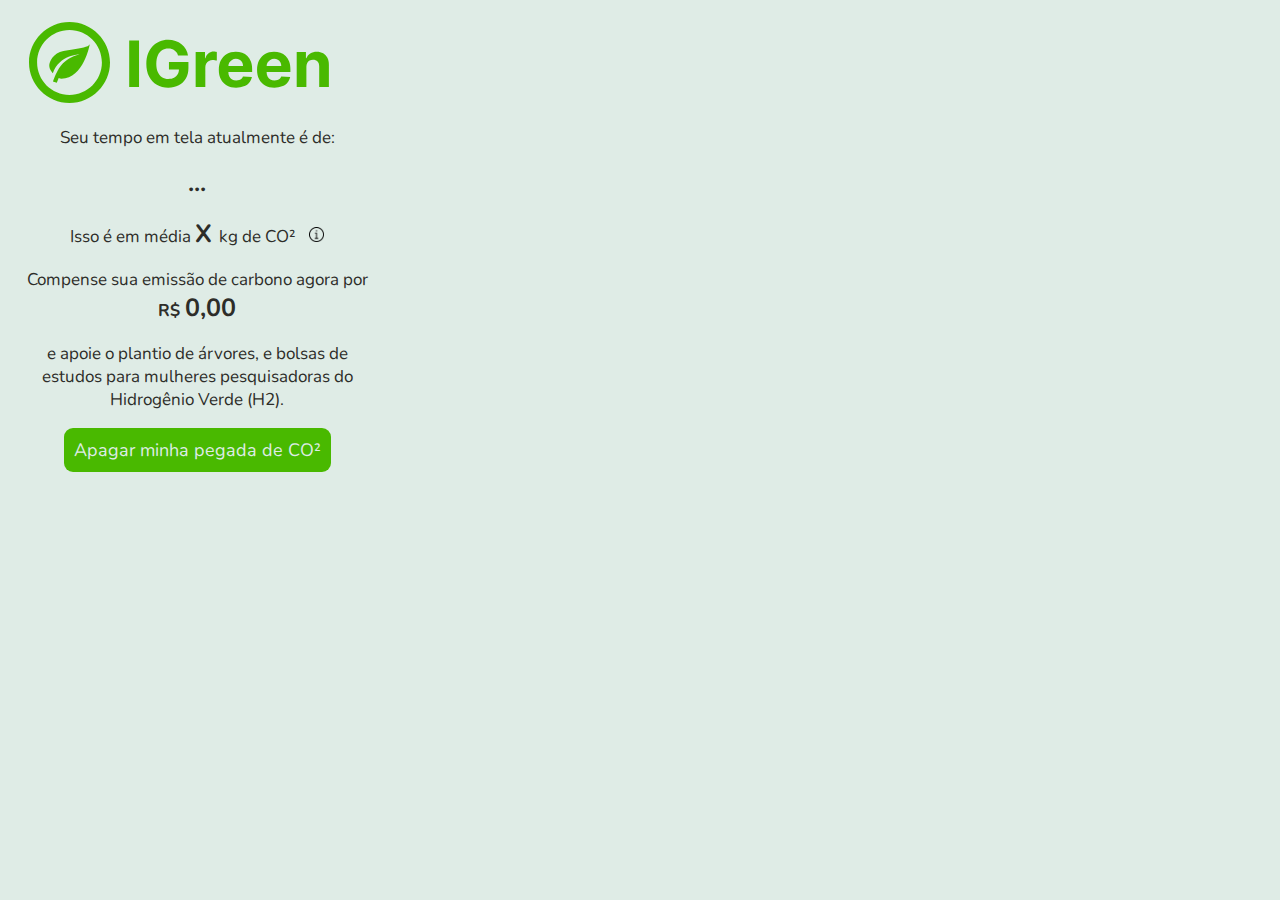
<file: index.html>
<!DOCTYPE html>
<html lang="en">

<head>
    <meta charset="UTF-8">
    <meta name="viewport" content="width=device-width, initial-scale=1.0">

    <link rel="preconnect" href="https://fonts.googleapis.com">
    <link rel="preconnect" href="https://fonts.gstatic.com" crossorigin>
    <link href="https://fonts.googleapis.com/css2?family=Nunito:wght@400;700&display=swap" rel="stylesheet">
    <link rel="stylesheet" href="./css/style.css">

</head>

<body>
    <!-- <h1>I green &#127795;</h1> -->

    <img src="./assets/logo.svg" alt="Logo">

    <p>Seu tempo em tela atualmente é de:</p>
    <strong>
        <span id="tempCorrent">...</span>
    </strong>
    <p>Isso é em média <strong> <span id="carbono"> X </span></strong> kg de CO²
    <img src="./assets/info.png" alt="icon info" class="icon-info" title="CO² = 0.0.0817 x kHw">
    </p>
    
    <p>Compense sua emissão de carbono agora por <strong> R$ <span id="preco"> 0,00 </span></strong> </p>
    <p>e apoie o plantio de árvores, e bolsas de estudos para mulheres pesquisadoras do Hidrogênio Verde (H2).</p>
    <a href="igreen/pagamento.html" target="_blank"><button>Apagar minha pegada de CO²</button></a>

    <script src="./js/main.js"></script>
</body>

</html>
</file>
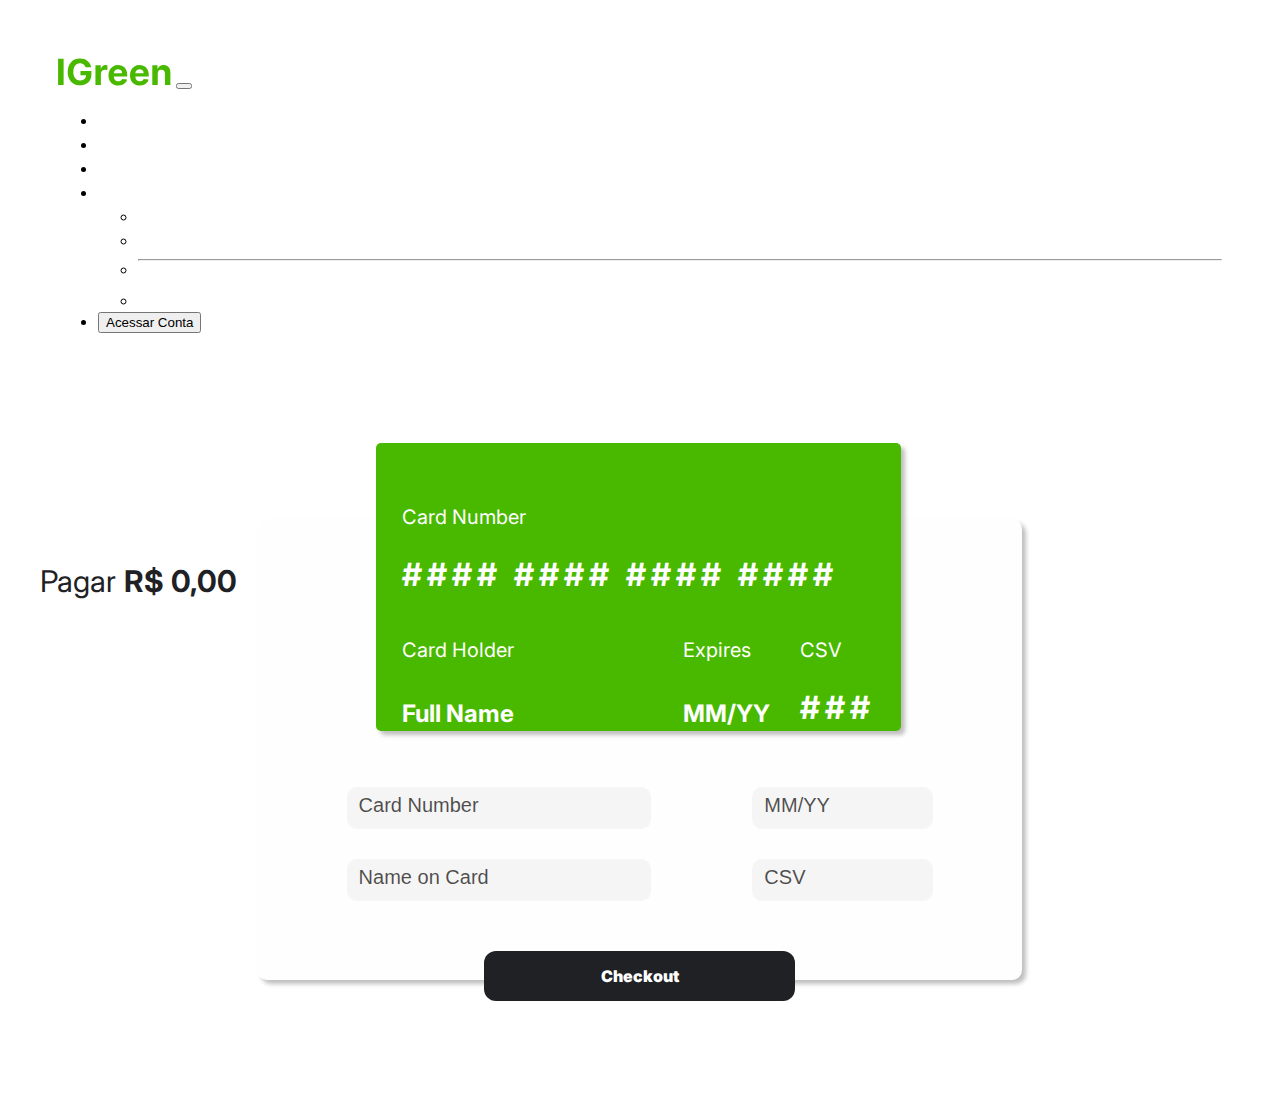
<file: igreen/pagamento.html>
<!DOCTYPE html>
<html lang="pt-br">

<head>
    <meta charset="UTF-8">
    <meta http-equiv="X-UA-Compatible" content="IE=edge">
    <meta name="viewport" content="width=device-width, initial-scale=1.0">
    <link rel="preconnect" href="https://fonts.googleapis.com">
    <link rel="preconnect" href="https://fonts.gstatic.com" crossorigin>
    <link href="https://fonts.googleapis.com/css2?family=Inter:wght@400;700&display=swap" rel="stylesheet">
    <link href="https://cdn.jsdelivr.net/npm/bootstrap@5.3.0-alpha3/dist/css/bootstrap.min.css" rel="stylesheet"
        integrity="sha384-KK94CHFLLe+nY2dmCWGMq91rCGa5gtU4mk92HdvYe+M/SXH301p5ILy+dN9+nJOZ" crossorigin="anonymous">
    <link rel="shortcut icon" href="./assets/icon.png" type="image/x-icon">
    <link rel="stylesheet" href="./css/pagamento.css">

    <title>Pagamento</title>
</head>


<body>
    <header>
        <nav class="navbar navbar-expand-lg bg-body-tertiary">
            <div class="container-fluid">
                <a class="navbar-brand" href="index.html"> <img src="./assets/IGreen.svg" alt="">
                </a>
                <button class="navbar-toggler" type="button" data-bs-toggle="collapse" data-bs-target="#navbarScroll"
                    aria-controls="navbarScroll" aria-expanded="false" aria-label="Toggle navigation">
                    <span class="navbar-toggler-icon"></span>
                </button>
                <div class="menu-list">
                    <div class="collapse navbar-collapse " id="navbarScroll">

                        <ul class="navbar-nav me-auto my-2 my-lg-0 navbar-nav-scroll menu-itens"
                            style="--bs-scroll-height: 100px;">
                            <li class="nav-item">
                                <a class="nav-link" aria-current="page" href="index.html?#team">Sobre nós</a>
                            </li>
                            <li class="nav-item">
                                <a class="nav-link" aria-current="page" href="#">Calculadora de CO²</a>
                            </li>
                            <li class="nav-item">
                                <a class="nav-link" href="index.html?#faq">F.A.Q</a>
                            </li>
                            <li class="nav-item dropdown">
                                <a class="nav-link dropdown-toggle" href="#" role="button" data-bs-toggle="dropdown"
                                    aria-expanded="false">
                                    Formas de apoiar
                                </a>
                                <ul class="dropdown-menu">
                                    <li><a class="dropdown-item" href="#">Apague a sua pegada de carbono</a></li>
                                    <li><a class="dropdown-item" href="#">Projetos universitários H2</a></li>
                                    <li>
                                        <hr class="dropdown-divider">
                                    </li>
                                    <li><a class="dropdown-item" href="#">Seja um parceiro</a></li>
                                </ul>
                            </li>
                            <li class="nav-item">
                                <button type="button" class="btn btn-outline-success">Acessar Conta</button>
                            </li>
                        </ul>
                    </div>
                </div>
            </div>

        </nav>
    </header>

    <main>

        <p class="pg">Pagar <strong> R$ <span id="moneyPay"> 0,00 </span></strong> </p>

        <div class="container-one">
            <div class="card">
                <div class="card-up">
                </div>
                <div class="card-data">
                    <p>Card Number</p>
                    <h1 id="write-number-card">#### #### #### ####</h1>
                    <div class="card-data-two">
                        <div class="holder">
                            <div class="card-holder">
                                <p>Card Holder</p>
                                <h4 id="write-full-name">Full Name</h4>
                            </div>
                        </div>
                        <div class="card-expires">
                            <p> Expires</p>
                            <h4 id="write-date-expires">MM/YY</h4>
                        </div>
                        <div class="card-csv">
                            <p>CSV</p>
                            <h1 id="write-number-csv">###</h1>
                        </div>
                    </div>
                </div>
            </div>

            <form id="forms">
                <label for="Card Number">
                    <input type="text" placeholder="Card Number" id="number-card" maxlength="19"
                        onkeyup="maskNumberCard()">
                </label>
                <label for="Card Expires">
                    <input type="text" pattern="[0-9]*" placeholder="MM/YY" id="expires" maxlength="5"
                        onkeyup="maskNumberExpires()">
                </label>
                <label for="Card Holder">
                    <input type="text" placeholder="Name on Card" id="holder">
                </label>
                <label for="CSV">
                    <input type="text" placeholder="CSV" id="csv" maxlength="3">
                </label>
            </form>
            <button class="checkout">Checkout</button>
        </div>

        </div>



    </main>


    <script src="./js/card.js"></script>
    <script src="./js/pagamento.js"></script>
    <script src="https://cdn.jsdelivr.net/npm/bootstrap@5.3.0-alpha3/dist/js/bootstrap.bundle.min.js"
        integrity="sha384-ENjdO4Dr2bkBIFxQpeoTz1HIcje39Wm4jDKdf19U8gI4ddQ3GYNS7NTKfAdVQSZe"
        crossorigin="anonymous"></script>

</body>

</html>
</file>
<file: css/style.css>
:root {
    --primary-color: #49B900;
    --secondary-color: #DFECE6; 
    --tertiary-color: #3CA2A2;
    --quartenary-color:#2D2D29;

}

body{
    width: 350px;
    background-color: var(--secondary-color);
    font-family: 'Nunito', sans-serif;
    text-align: center;
    color: var(--quartenary-color);
    font-size: 17px;
    padding: 14px;
}

span {
    font-size: 25px;
}

button {
    border-radius: 9px;
    border-style: none;
    padding: 10px;
    background-color: var(--primary-color) ;
    color: var(--secondary-color);
    font-family: 'Nunito', sans-serif;
    font-size: 18px;
}

button:hover{
    cursor: pointer;
    color: var(--secondary-color);
}

.icon-info {
    width: 15px;
    padding-left: 10px;
}
</file>
<file: igreen/css/pagamento.css>
:root {

    --color-body: #E3E3E3;
    --container: #FFFEFE;
    --card: #49B900;
    --color-font: #FFFFFF;

}

body {
    font-family: 'Inter', sans-serif;

}



.container-fluid {

    padding: 50px;
}

main {
    margin: auto;
    width: 95%;
}

.container-one {
    position: relative;
    width: 765px;
    height: 461px;
    margin: 10% auto;
    background-color: var(--container);
    box-shadow: 4px 4px 4px rgba(0, 0, 0, 0.25);
    border-radius: 10px;
}

.card {
    position: absolute;
    margin: -10% 20% 0 15.5%;
    width: 525px;
    height: 288px;
    background-color: var(--card);
    box-shadow: 4px 4px 4px rgba(0, 0, 0, 0.25);
    border-radius: 5px;
}





.card-up {
    display: flex;
    width: 80%;
    margin: 4% auto;
    justify-content: space-between;

}

.card-data {
    width: 90%;
    margin: auto;
}

.card-data-two {
    margin-top: 5%;
    display: flex;
    gap: 30px;

}

.holder {
    flex-grow: 3;
}

.card-holder {
    display: grid;
}

.card-expires {
    display: grid;
}

p {
    color: #FFFFFF;
    display: inline-block;
    font-size: 20px;
    line-height: 24px;
    margin-bottom: 5px;
}

h1 {
    color: #FFFFFF;
    letter-spacing: 5px;
    font-size: 32px;
}

h4 {
    color: #FFFFFF;
    display: inline-block;
    font-weight: 700;
    font-size: 24px;
    line-height: 29px;
}

form {
    margin: auto;
    width: 90%;
    padding-top: 35%;
    display: flex;
    flex-wrap: wrap;
    gap: 30px 0;
    justify-content: space-around;

}

input {

    height: 40px;
    background: rgba(196, 196, 196, 0.16);
    border-radius: 10px;
    border: none;

}

#number-card,
#holder {
    width: 300px;
}



::-webkit-input-placeholder {

    color: #000000b0;
    padding-left: 10px;
    font-size: 20px;
}

a {
    color: var(--color-font);
    text-decoration: none;
    font-size: 20px;
}

.repo {
    margin: 40px auto;
    border-radius: 10px;
    padding: 10px;
    text-align: center;
    width: 300px;
    height: 35px;
    background-color: var(--card);

}

button.checkout {
   display: inherit;
    width: 311px;
    padding: 15px;
    margin: 50px auto;
    border: none;
    background: #202124;
    border-radius: 12px;
    color: #ffffff;
    font-family: 'Inter';
    font-style: normal;
    font-weight: 900;
    font-size: 16px;
}

button.checkout:hover{
    background-color: #00744E;
    transition: 0.05s;
}

.pg{
  font-size: 30px;
  position: absolute;
    align-items: center;
    width: 500px;
    margin: 50px auto;
    color: #202124;
    
}
</file>
